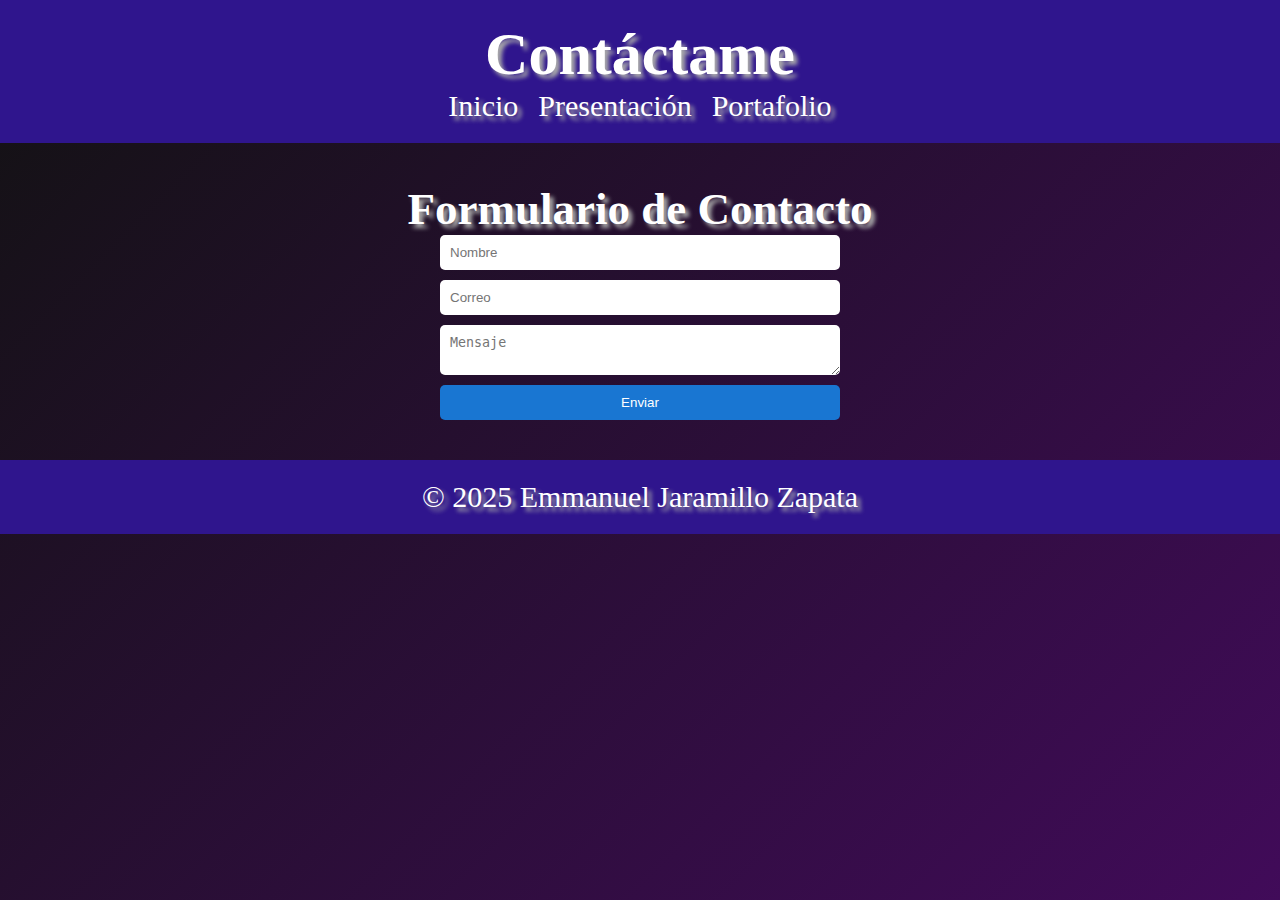
<file: contacto.html>
<!DOCTYPE html>
<html lang="es">
<head>
<meta charset="UTF-8">
<title>Contacto</title>
<link rel="stylesheet" href="styles.css">
</head>
<body>
<header>
    <h1>Contáctame</h1>
    <nav>
    <ul>
        <li><a href="index.html">Inicio</a></li>
        <li><a href="presentacion.html">Presentación</a></li>
        <li><a href="portafolio.html">Portafolio</a></li>
    </ul>
    </nav>
</header>

<main>
    <section class="contacto">
    <h2>Formulario de Contacto</h2>
    <form>
        <input type="text" placeholder="Nombre">
        <input type="email" placeholder="Correo">
        <textarea placeholder="Mensaje"></textarea>
        <button type="submit">Enviar</button>
    </form>
    </section>
</main>

<footer>
    <p>&copy; 2025 Emmanuel Jaramillo Zapata</p>
</footer>
</body>
</html>
</file>
<file: styles.css>
* {
margin: 0;
padding: 0;
box-sizing: border-box;
}

body {
font-family: 'Arial', sans-serif;
background: hsl(271, 100%, 52%);
color: white;

}

header, footer {
background: #2f158d;
padding: 20px;
text-align: center;
}

nav ul {
list-style: none;
display: flex;
justify-content: center;
gap: 20px;
}

nav a {
color: white;
text-decoration: none;
transition: 0.3s;
}

nav a:hover {
color: #ffccbc;
}

main {
padding: 20px;
text-align: center;
}

.inicio, .presentacion, .contacto {
padding: 20px;
animation: aparecer 1.5s ease;
}

form {
display: flex;
flex-direction: column;
gap: 10px;
max-width: 400px;
margin: 0 auto;
}

input, textarea, button {
padding: 10px;
border: none;
border-radius: 5px;
}

button {
background: #1976d2;
color: white;
cursor: pointer;
transition: 0.3s;
}

button:hover {
background: #1565c0;
}

.portafolio-grid {
display: grid;
grid-template-columns: repeat(auto-fit, minmax(1000px, 1fr));
gap: 10px;
padding: 20px;
}

.card {
background: #1e1e1e;
padding: 20px;
border-radius: 10px;
transition: transform 0.3s;
}

.card:hover {
background: #333;
transform: scale(1.05);
}

@keyframes aparecer {
from {
opacity: 0;
transform: translateY(-20px);
}
to {
opacity: 1;
transform: translateY(0);
}
}

@media (max-width: 768px) {
nav ul {
flex-direction: column;
}
}

@media (max-width: 480px) {
.portafolio-grid {
grid-template-columns: 1fr;
}
}

body {
animation: fadeIn 1.5s ease-in;
}

@keyframes fadeIn {
from { opacity: 0; }
to   { opacity: 1; }
}

.card {
background: rgba(255, 255, 255, 0.05);
backdrop-filter: blur(10px);
border: 1px solid rgba(255, 255, 255, 0.2);
}

.portafolio-grid .card {
animation: aparecer 1s ease forwards;
opacity: 0;
}

.portafolio-grid .card:nth-child(1) { animation-delay: 0.2s; }
.portafolio-grid .card:nth-child(2) { animation-delay: 0.4s; }
.portafolio-grid .card:nth-child(3) { animation-delay: 0.6s; }

body {
background: linear-gradient(-45deg, #060492, #773ca7, #460a61, #121212);
background-size: 400% 400%;
animation: gradientMove 10s ease infinite;
}

@keyframes gradientMove {
0% { background-position: 0% 50%; }
50% { background-position: 100% 50%; }
100% { background-position: 0% 50%; }
}

.typing {
overflow: hidden;
border-right: .15em solid #fff;
white-space: nowrap;
animation:
typing 3s steps(30, end),
blink-caret .75s step-end infinite;
}

@keyframes typing {
from { width: 0 }
to { width: 100% }
}

@keyframes blink-caret {
from, to { border-color: transparent }
50% { border-color: #ff0000; }
}

body {
font-family: 'Tangerine', serif;
font-size: 30px;
text-shadow: 4px 4px 4px #aaa;
}

.alinear-texto {
text-align: center;
}
</file>
